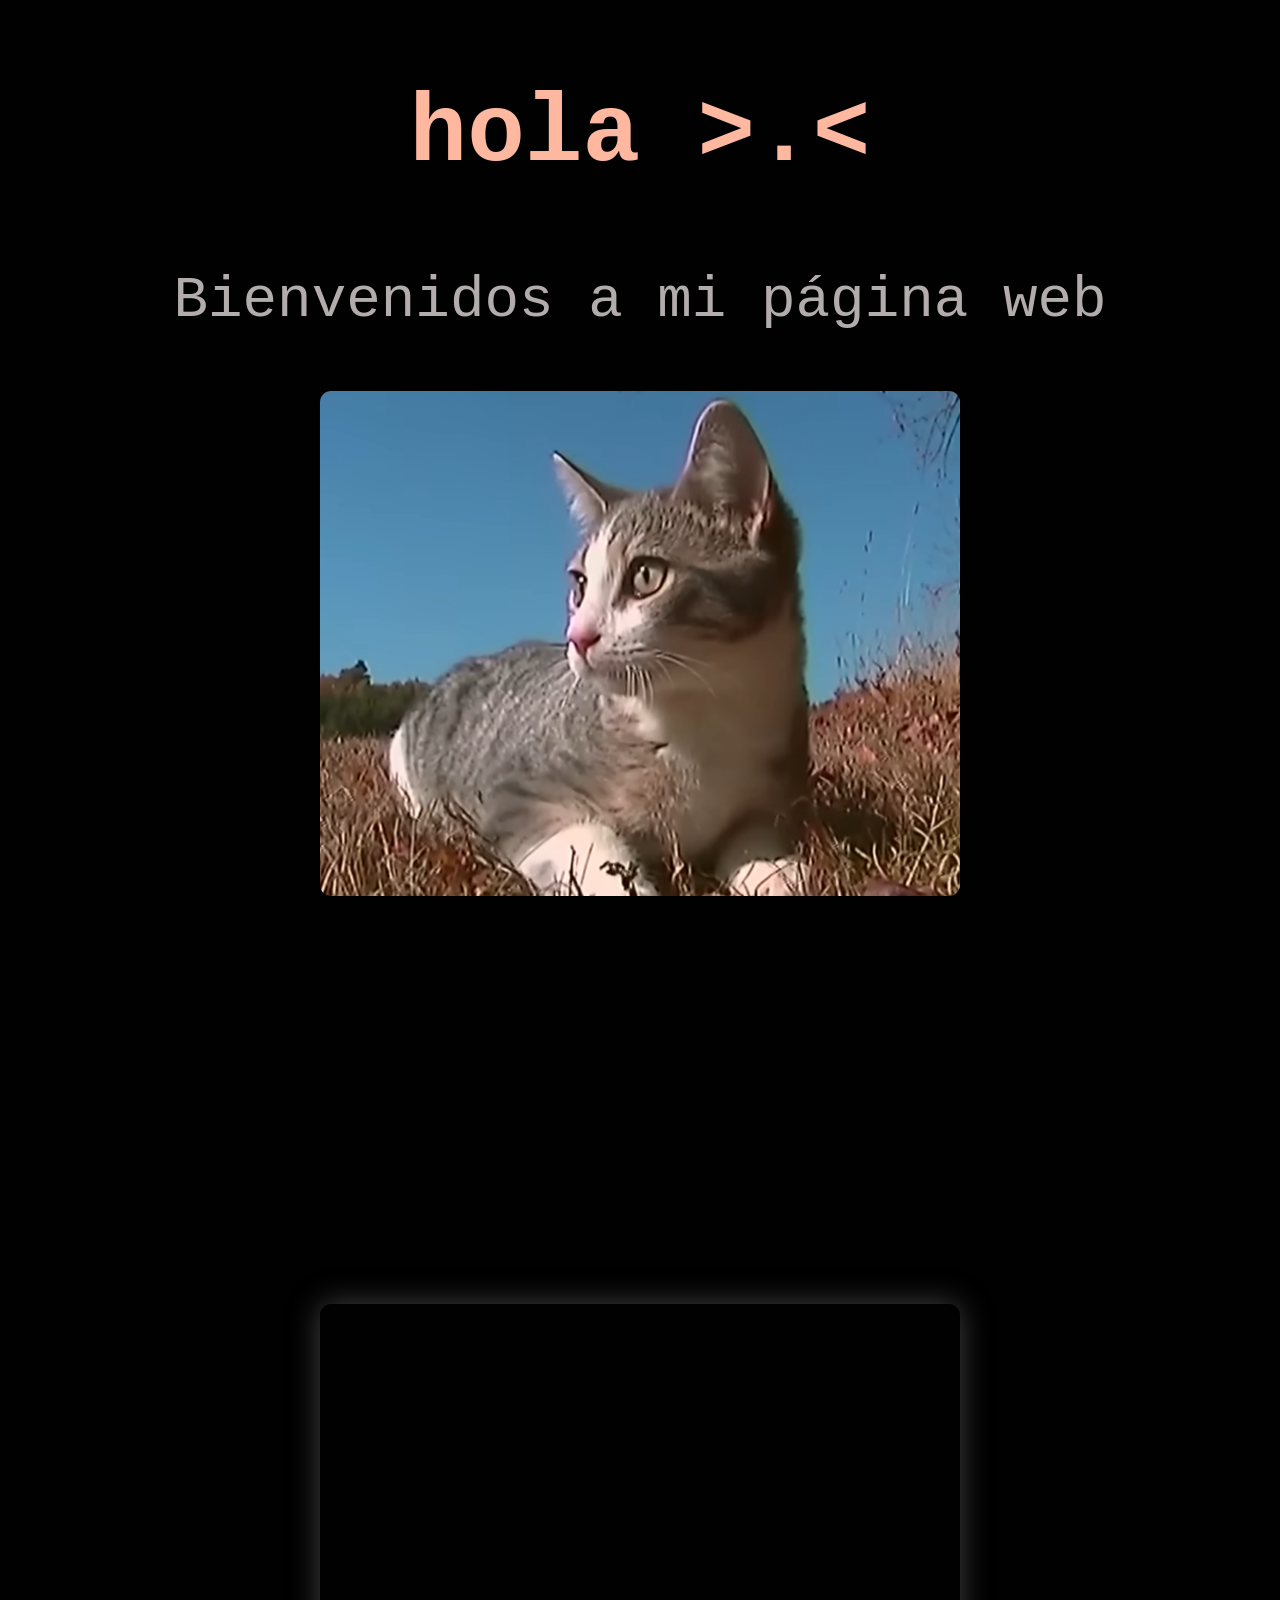
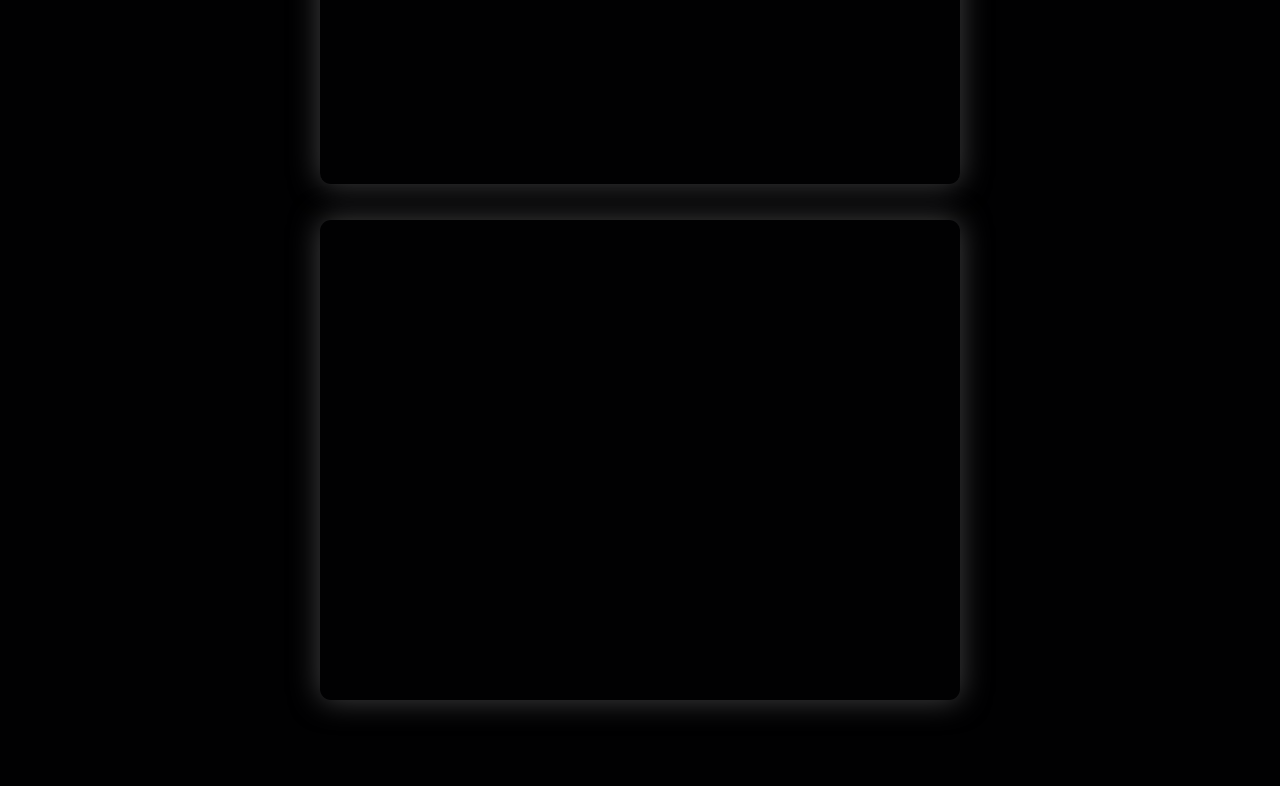
<file: index.html>
<!DOCTYPE html>
<html lang="en">
<head>
    <meta charset="UTF-8">
    <meta name="viewport" content="width=\, initial-scale=1.0">
    <title>pagina testeo jiji</title>
    <link rel="stylesheet" href="style.css">
<body>
    <h2 class="titulo" >hola >.<</h2>
    <p class="descripcion">Bienvenidos a mi página web</p>
    <img src="src/imagen.png" alt="hola" width="640">
    <video src="src/video.mp4" autoplay muted loop width="640"></video>
    <div id="yt-vids">
        <iframe class="yt-vid" width="640" height="480" src="https://www.youtube.com/embed/q6Iq3ydnp6U?autoplay=1&mute=1&controls=0&loop=1&playlist=q6Iq3ydnp6U" title="YouTube video player" frameborder="0" allow="accelerometer; autoplay; clipboard-write; encrypted-media; gyroscope; picture-in-picture; web-share" referrerpolicy="strict-origin-when-cross-origin" allowfullscreen></iframe>
        <iframe class="yt-vid" width="640" height="480" src="https://www.youtube.com/embed/dpME5KSA31o?autoplay=1&mute=1&controls=0&loop=1&playlist=dpME5KSA31o" title="YouTube video player" frameborder="0" allow="accelerometer; autoplay; clipboard-write; encrypted-media; gyroscope; picture-in-picture; web-share" referrerpolicy="strict-origin-when-cross-origin" allowfullscreen></iframe>
    </div>
    <br>
    <script src="main.js"></script>
</body>
</html>
</file>
<file: style.css>
body {
    background-color: #010102;
}

.titulo {
    color: #ffb8a0;
    text-align: center;
    font-family: 'Courier New', Courier, monospace;
    font-size: 1in;
}

.descripcion {
    color: #b3acac;
    text-align: center;
    font-family: 'Courier New', Courier, monospace;
    font-size: 0.6in;
}

#yt-vids {
    text-align: center;
    margin: 40px;
}

.yt-vid{
    box-shadow: 0px 0px 30px #434343;
    border-radius: 0.7rem;
    margin: 1rem;
}

img, video {
    display: block;
    margin: 0 auto 2rem auto;
}

img, video, iframe {
    border-radius: 0.7rem;
}



img, video, iframe {
    border-radius: 0.7rem;
    transition: box-shadow 0.3s ease;
}

img:hover, video:hover, iframe:hover {
    box-shadow: 0px 0px 20px 5px #da8534;
}
</file>
